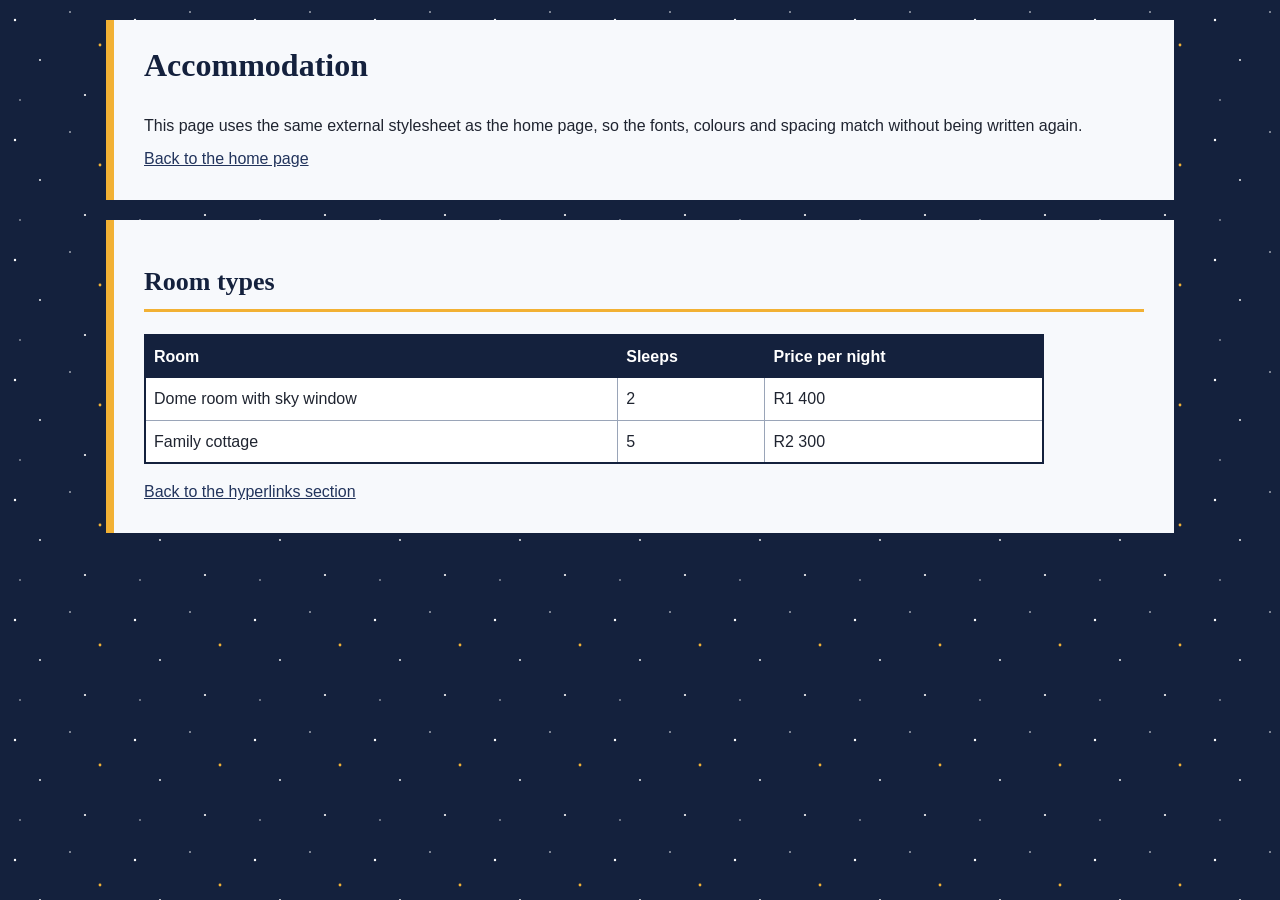
<file: page2.html>
<!DOCTYPE html>
<!-- Second page: shows that ONE external stylesheet styles EVERY page,
     and gives the local hyperlinks on index.html somewhere to go. -->
<html lang="en">
<head>
  <meta charset="UTF-8">
  <meta name="viewport" content="width=device-width, initial-scale=1.0">
  <meta name="description" content="Accommodation at Karoo Skies Stargazing Lodge.">
  <meta name="author" content="IGCSE ICT Candidate">
  <title>Accommodation | Karoo Skies</title>
  <!-- The SAME stylesheet as index.html, so both pages look consistent -->
  <link rel="stylesheet" href="styles.css">
</head>
<body>

  <div class="section">
    <h1>Accommodation</h1>
    <p>This page uses the same external stylesheet as the home page, so the fonts,
       colours and spacing match without being written again.</p>
    <p><a href="index.html">Back to the home page</a></p>
  </div>

  <!-- This id is the bookmark target for the link "page2.html#rooms" -->
  <div class="section" id="rooms">
    <h2>Room types</h2>
    <table class="data-table">
      <tr>
        <th>Room</th>
        <th>Sleeps</th>
        <th>Price per night</th>
      </tr>
      <tr>
        <td>Dome room with sky window</td>
        <td>2</td>
        <td>R1 400</td>
      </tr>
      <tr>
        <td>Family cottage</td>
        <td>5</td>
        <td>R2 300</td>
      </tr>
    </table>
    <p><a href="index.html#links">Back to the hyperlinks section</a></p>
  </div>

</body>
</html>
</file>
<file: styles.css>
/* ============================================================
   IGCSE ICT (0417) - Chapter 21: Website authoring
   External stylesheet: styles.css
   Attached to every page with:
   <link rel="stylesheet" href="styles.css">

   CONCEPT: CSS SYNTAX
   selector {
     property: value;
   }
   Comments like this one are ignored by the browser.
   ============================================================ */


/* ------------------------------------------------------------
   CONCEPT: STYLING THE WHOLE PAGE (body selector)
   - Background colour AND a background image
   - Font family with a GENERIC FALLBACK at the end
   ------------------------------------------------------------ */
body {
  background-color: #14213D;                /* shown if the image fails to load */
  background-image: url("images/sky.svg");  /* relative path to the image */
  background-repeat: repeat;                /* tile the image (no-repeat, repeat-x, repeat-y) */
  background-position: left top;
  font-family: Verdana, Tahoma, sans-serif; /* if Verdana is missing, try Tahoma, then any sans-serif */
  font-size: 16px;
  color: #1F2430;
  margin: 0;
  padding: 20px;
  line-height: 1.6;
}


/* ------------------------------------------------------------
   CONCEPT: STYLING HEADINGS h1 - h6
   Serif font for headings, with generic fallback "serif"
   ------------------------------------------------------------ */
h1 {
  font-family: Georgia, "Times New Roman", serif; /* names with spaces need quotes */
  font-size: 32px;
  color: #14213D;
  margin-top: 0;
}

h2 {
  font-family: Georgia, "Times New Roman", serif;
  font-size: 26px;
  color: #14213D;
  border-bottom: 3px solid #F2B134;   /* width, style, colour */
  padding-bottom: 6px;
}

h3 {
  font-family: Georgia, "Times New Roman", serif;
  font-size: 20px;
  color: #22345C;
}

h4 {
  font-size: 18px;
  color: #22345C;
}

h5 {
  font-size: 16px;
  font-style: italic;
  color: #22345C;
}

h6 {
  font-size: 14px;
  font-weight: normal;
  text-decoration: underline;
  color: #22345C;
}


/* ------------------------------------------------------------
   CONCEPT: PARAGRAPHS AND LISTS
   ------------------------------------------------------------ */
p {
  margin-top: 8px;
  margin-bottom: 8px;
  text-align: left;     /* left, right, center or justify */
}

ol {
  list-style-type: decimal;   /* 1, 2, 3 ... (try upper-roman or lower-alpha) */
}

ul {
  list-style-type: disc;      /* filled bullet (try circle or square) */
}

ul ul {
  list-style-type: circle;    /* nested lists get a different bullet */
}

li {
  margin-bottom: 4px;
}


/* ------------------------------------------------------------
   CONCEPT: HYPERLINK STYLES
   The four link states must be written in this order:
   link, visited, hover, active
   ------------------------------------------------------------ */
a:link {
  color: #22345C;
  text-decoration: underline;
}

a:visited {
  color: #5B4B8A;
}

a:hover {
  color: #B23A48;
  text-decoration: none;
}

a:active {
  color: #F2B134;
}

a:focus {
  outline: 3px solid #F2B134;   /* visible outline for keyboard users */
}


/* ------------------------------------------------------------
   CONCEPT: LAYOUT TABLE (header and navigation)
   Width as a PERCENTAGE so it resizes with the window
   ------------------------------------------------------------ */
table.layout {
  width: 100%;
  border-collapse: collapse;
  margin-bottom: 20px;
}

.logo-cell {
  width: 15%;
  background-color: #14213D;
  padding: 10px;
  text-align: center;
  vertical-align: middle;
}

.banner-cell {
  width: 85%;
  background-color: #F2B134;
  padding: 10px 20px;
  vertical-align: middle;
}

.banner-cell h1 {
  color: #14213D;
  margin-bottom: 0;
}

.tagline {
  font-style: italic;
  margin-top: 0;
}

.nav-cell {
  background-color: #22345C;
  color: #E9EEF5;
  padding: 10px 20px;
  text-align: center;
}

/* Links inside the navigation bar only */
.nav-cell a:link,
.nav-cell a:visited {
  color: #FFFFFF;
  font-weight: bold;
  text-decoration: none;
}

.nav-cell a:hover {
  color: #F2B134;
}


/* ------------------------------------------------------------
   CONCEPT: CLASSES
   A class starts with a full stop (.) in CSS and can be used on
   as many elements as you like: class="section"
   ------------------------------------------------------------ */
.section {
  background-color: #F7F9FC;
  max-width: 1000px;
  margin: 0 auto 20px auto;   /* top, right, bottom, left: auto centres the box */
  padding: 20px 30px;
  border-left: 8px solid #F2B134;
}

.exam-note {
  background-color: #E3F1F1;
  border: 2px dashed #2A7F80;
  padding: 10px 15px;
  margin: 15px 0;
}

.task {
  background-color: #FFFFFF;
  border: 2px solid #14213D;
  padding: 10px 20px;
}

.highlight {
  background-color: #FFF1CC;
  font-weight: bold;
  padding: 5px;
}

.centred {
  text-align: center;
}

.top-link {
  text-align: right;
  font-size: 14px;
}

.caption {
  font-size: 13px;
  font-style: italic;
  text-align: center;
}

.footer {
  max-width: 1000px;
  margin: 0 auto;
  padding: 10px 30px;
  background-color: #22345C;
  color: #E9EEF5;
  text-align: center;
  font-size: 14px;
}


/* ------------------------------------------------------------
   CONCEPT: IDs
   An id starts with a hash (#) in CSS and must be UNIQUE on a page:
   id="special-offer"
   ------------------------------------------------------------ */
#special-offer {
  color: #FFFFFF;
  background-color: #2A7F80;
  padding: 8px;
  text-align: center;
}


/* ------------------------------------------------------------
   CONCEPT: DATA TABLE STYLES
   - border: width, style, colour
   - border-collapse: joins double borders into single lines
   - padding: space INSIDE each cell
   - border-spacing: space BETWEEN cells (only works when
     border-collapse is "separate")
   ------------------------------------------------------------ */
table.data-table {
  width: 90%;                 /* percentage width */
  border-collapse: collapse;
  border: 2px solid #14213D;
  margin: 15px 0;
  background-color: #FFFFFF;
}

.data-table caption {
  font-weight: bold;
  padding: 6px;
  text-align: left;
}

.data-table th {
  background-color: #14213D;
  color: #FFFFFF;
  padding: 8px;
  text-align: left;
  border: 1px solid #14213D;
}

.data-table td {
  padding: 8px;
  border: 1px solid #9AA5B8;
  vertical-align: top;         /* top, middle or bottom */
}


/* ------------------------------------------------------------
   IMAGES
   ------------------------------------------------------------ */
img {
  border: 0;
  max-width: 100%;   /* stops large images spilling off small screens */
}

.image-row td {
  text-align: center;
  vertical-align: bottom;
  padding: 10px;
}

/* The distorted example needs its HTML height kept, so it is
   not changed by max-width */
img.distorted {
  max-width: none;
}


/* ------------------------------------------------------------
   CODE EXAMPLES
   ------------------------------------------------------------ */
code {
  font-family: "Courier New", Courier, monospace;
  background-color: #E9EEF5;
  padding: 1px 4px;
}

.code-box {
  font-family: "Courier New", Courier, monospace;
  font-size: 14px;
  background-color: #14213D;
  color: #E9EEF5;
  padding: 15px;
  overflow-x: auto;    /* scrolls sideways instead of breaking the layout */
}


/* ------------------------------------------------------------
   CONCEPT: THE CASCADE
   Both classes are coloured here in the EXTERNAL stylesheet.
   .cascade-demo is then overridden by the internal style in the
   head of index.html, and by an inline style on one paragraph.
   ------------------------------------------------------------ */
.cascade-demo-external,
.cascade-demo {
  color: #8A5A00;
  font-weight: bold;
}


/* ------------------------------------------------------------
   SMALL SCREENS (beyond the syllabus, but good practice)
   ------------------------------------------------------------ */
@media (max-width: 600px) {
  body {
    padding: 8px;
  }

  .section {
    padding: 15px;
  }

  h1 {
    font-size: 24px;
  }

  .image-row td {
    display: block;
  }
}
</file>
